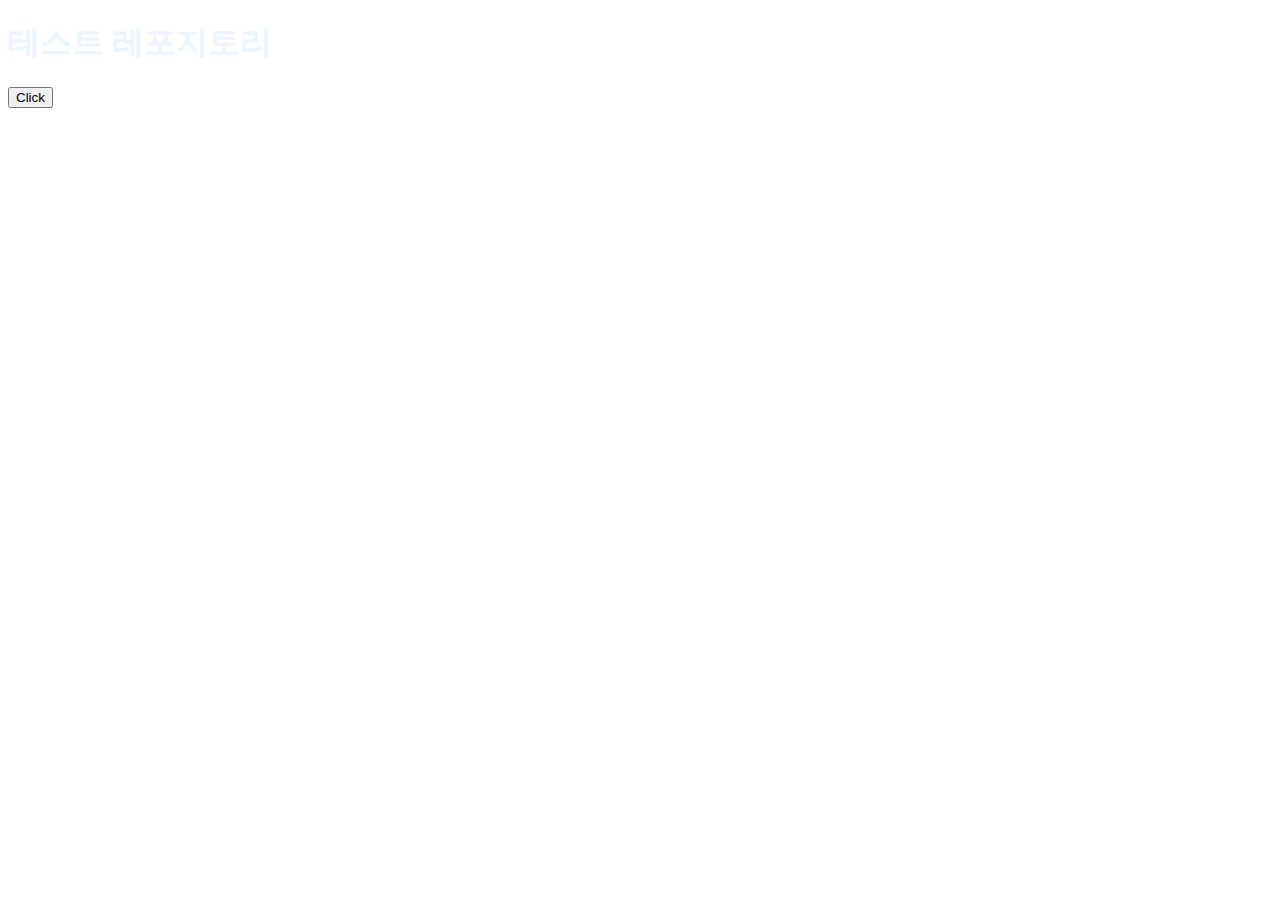
<file: index.html>
<!DOCTYPE html>
<html>
<head>
    <meta charset="UTF-8" />
    <meta http-equiv="X-UA-Compatible" content="IE=edge" />
    <meta name="viewport" content="width=device-width, initial-scale=1.0" />
    <link rel="stylesheet" href = "index.css">
    <title>Document</title>
</head>
<body>
    <h1 class = "title js-title">테스트 레포지토리</h1>
    <button class="btn js-btn">Click</button>
    <script src ="index.js"></script>
</body>
</html>
</file>
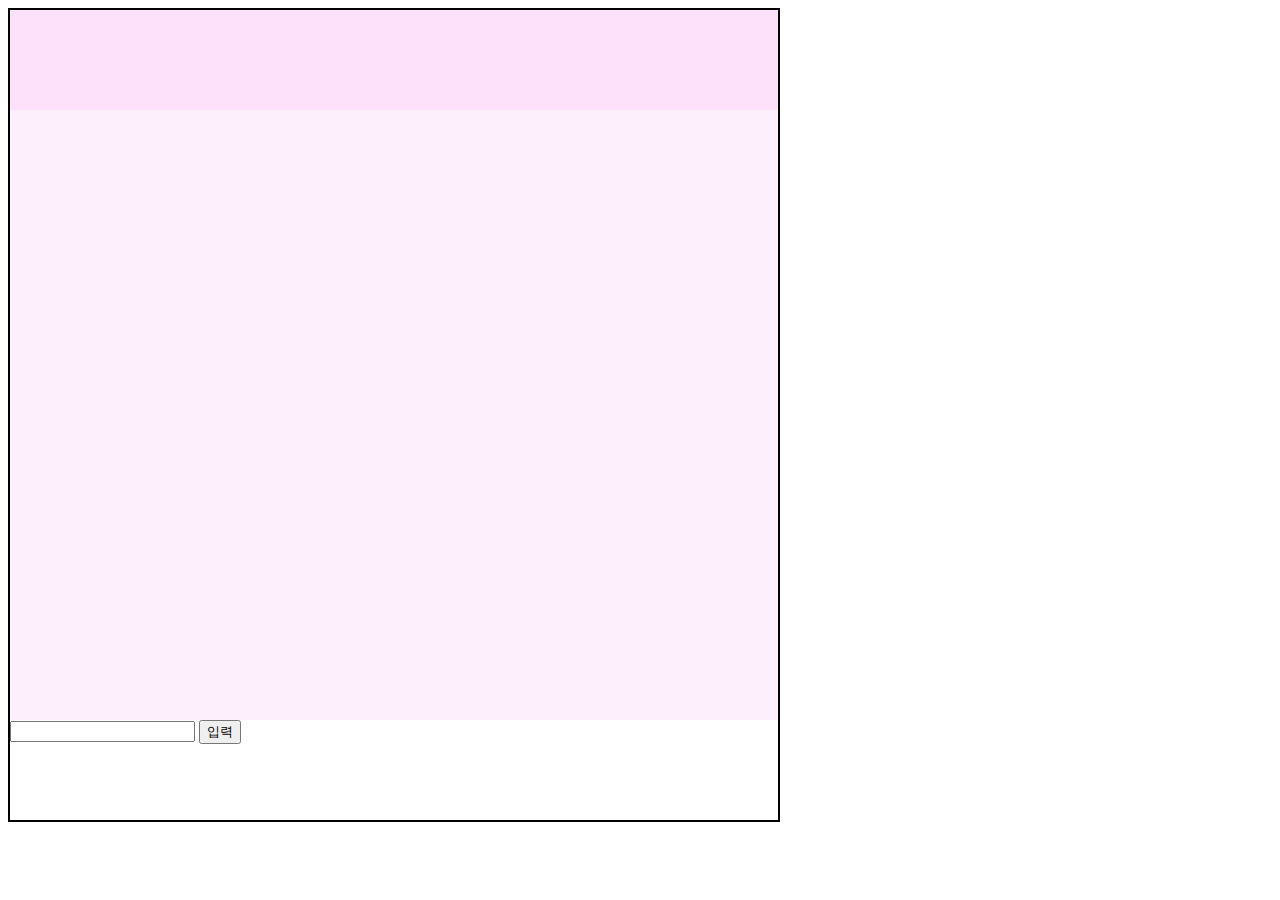
<file: Q1/chat.html>
<!DOCTYPE html>
<html>
<head>
    <meta charset="UTF-8" />
    <meta http-equiv="X-UA-Compatible" content="IE=edge" />
    <meta name="viewport" content="width=device-width, initial-scale=1.0" />
    <link rel="stylesheet" href = "./chat.css">
    <title>Practice #1</title>
</head>
<body>
    <div class="container">
        <header class="header"></header>
        <main class="content"></main>
        <div class="knuchat">
            <input type="text" class="js-text-input chat-input" />
            <button class="btn js-input-button">입력</button>
        </div>
    </div>
    <script src ="./chat.js"></script>
</body>
</html>
</file>
<file: index.css>
:root {
    --title-color: #EAF5FF
}
.title {
    color: var(--title-color);
}
</file>
<file: Q1/chat.css>
:root {
    --header-color:#FDE0FA;
    --main-color: #FDEFFC;
    --input-color: #FFFFFF;
    --textbox-color : #F3FD33;
}
.container {
    width: 768px;
    height: 90vh;
    display: flex;
    flex-direction: column;
    align-items: center;
    border: 2px solid;
}
.header {
    background-color: var(--header-color);
    width: 100%;
    height: 100px;
}
.content {
    background-color: var(--main-color);
    flex: 1;
    width: 100%;
    overflow-y: scroll;
    display: flex;
    flex-direction: column-reverse;
}
.knuchat {
    background-color: var(--input-color);
    width: 100%;
    height: 100px;
}
.message {
    margin-left: auto;
    margin-right: 10px;
    width: fit-content;
    padding: 8px;
    border-radius: 4px;
    background-color: var(--textbox-color);
}
</file>
